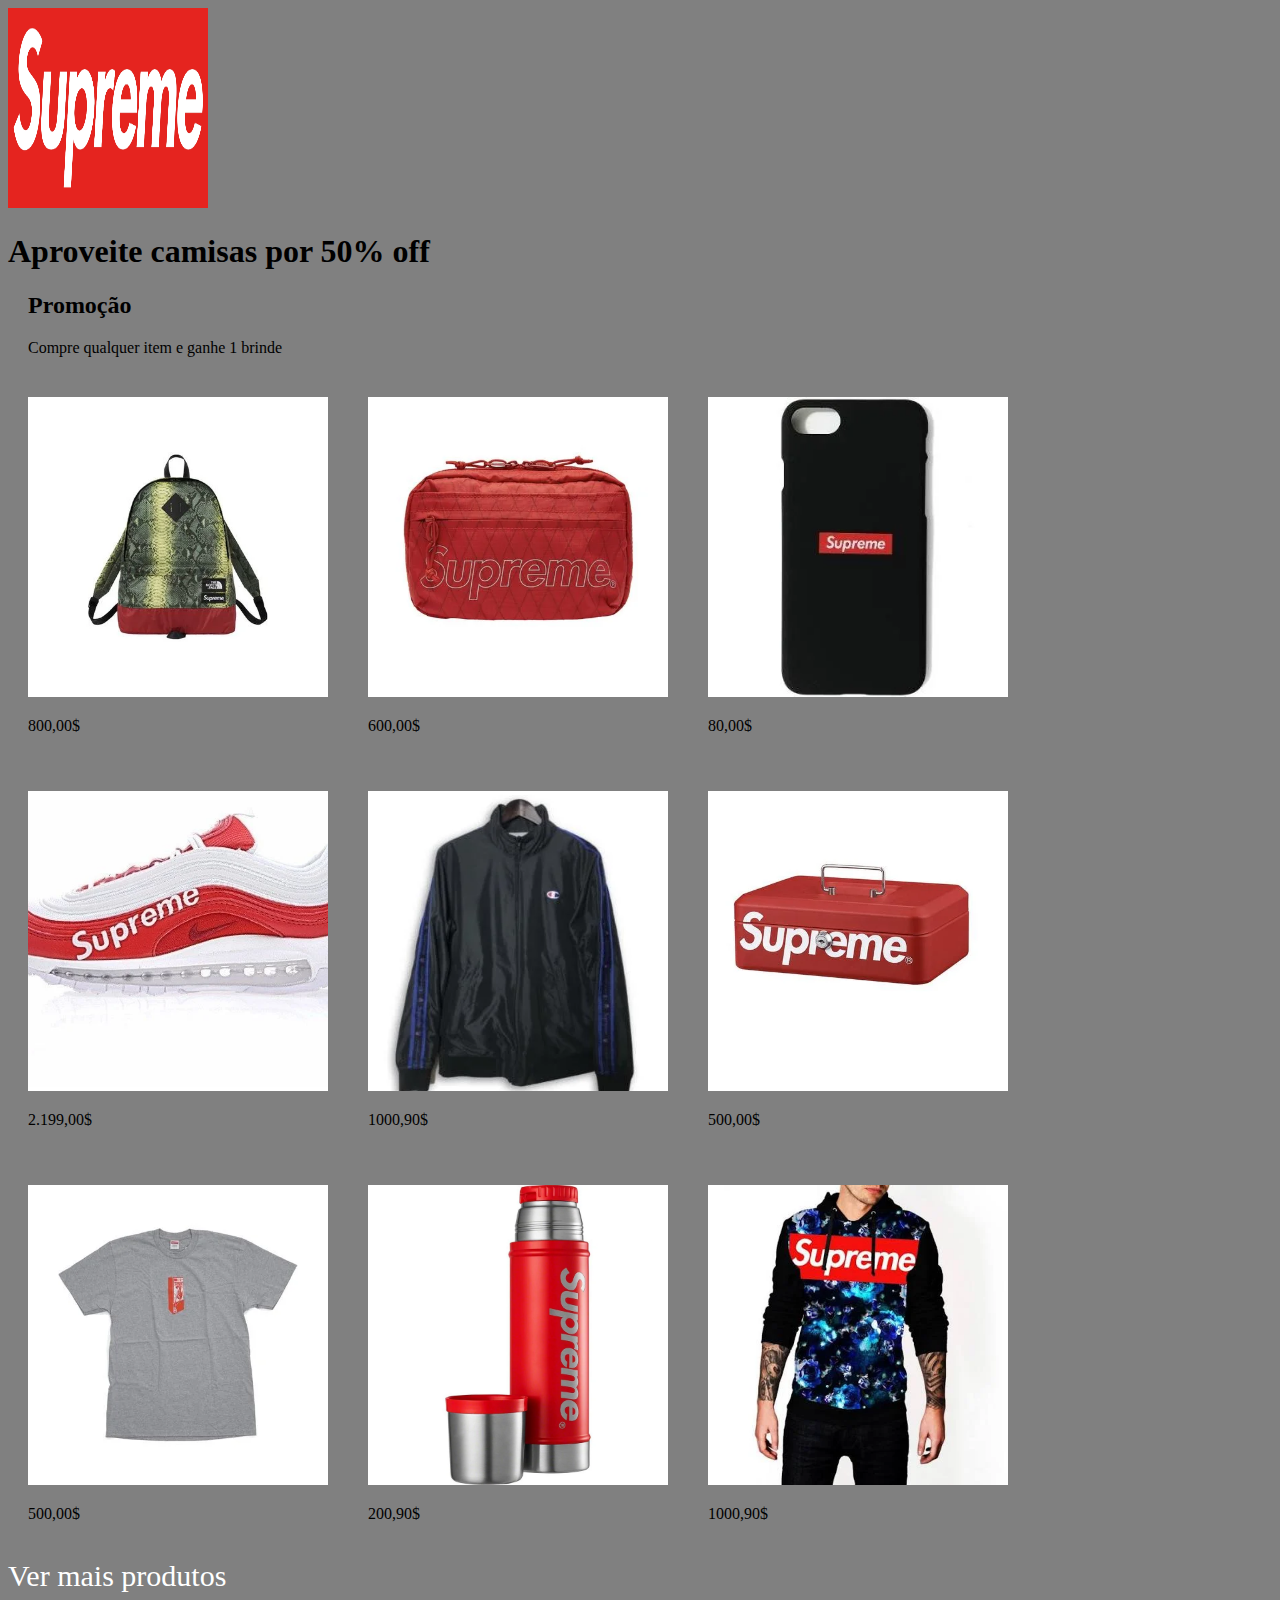
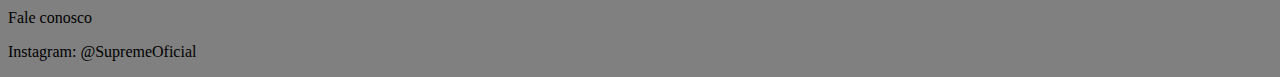
<file: index.html>
<!DOCTYPE html>
<html lang="pt-br">

<head>
    <meta charset="UTF-8">
    <meta name="viewport" content="width=device-width, initial-scale=1.0">
    <meta http-equiv="X-UA-Compatible" content="ie=edge">
    <title>SUPREME</title>
    <link rel="stylesheet" href="supreme.css">
    <style>
        h1,
        h2,
        body {
            background: grey
        }
    </style>
    <meta name="description" content="Site de vendas de acessórios e muito mais da marca Supreme">
    <meta name="keywords" content="Camisas,Jaqueta,SUPREME,Bolsa,Mochila,Moletom,Tênis">
    <meta name="author" content="Marciele Novais">
</head>

<body>
    <img src="Supreme-logo-newyork.webp" alt="Logo Supreme" width="200" height="200">
    <H1>Aproveite camisas por 50% off</H1>

        <div class="banner">
            <h2>Promoção</h2>
            <p>Compre qualquer item e ganhe 1 brinde</p>
        </div>
        <section>
    
            <div class="banner">
                <img src="mochila.webp" alt="Mochila Supreme">
                <p>800,00$</p>
            </div>


            <div class="banner">
                <img src="bolsa.webp" alt="Bolsa Supreme">
                <p>600,00$</p>
            </div>


            <div class="banner">
                <img src="capinha.webp" alt="Capinha de celular/ Iphone- Supreme">
                <p>80,00$</p>
            </div>


            <div class="banner">
                <img src="tenis.webp" alt="Tênis Supreme">
                <p>2.199,00$</p>
            </div>


            <div class="banner">
                <img src="jaqueta.webp" alt="Jaqueta Supreme">
                <p>1000,90$</p>
            </div>


            <div class="banner">
                <img src="caixaa.webp" alt="Caixa misteriosa Supreme">
                <p>500,00$</p>
            </div>


            <div class="banner">
                <img src="camisa.webp" alt="Camisa Supreme">
                <p>500,00$</p>
            
            </div>

            <div class="banner">
                    <img src="supp.webp" alt="Garrafa Vermelha Supreme">
                    <p>200,90$</p>
                </div>

                <div class="banner">
                        <img src="bart.webp" alt="Moletom Supreme">
                        <p>1000,90$</p>
                    </div>
        </section>
        <A href="produtos.html">Ver mais produtos</A>
        <p> Fale conosco</p>
        <p> Instagram: @SupremeOficial</p>
</body>

</html>
</file>
<file: supreme.css>
a {
    text-decoration: white none;
    font-size: 30px; 
    color: white
    }
    ul {
    list-style: none;
    margin: 0;
    display: flex;
    }
    nav {
    display: flex;
    justify-content: space-between;
    align-items: center; /*ALINHA VERTICALMENTE OS ITENS AO CENTRO*/
    }
    li {
    margin-left: 10px;
    }
    .logo {
    font-size: 40px;
    }


    img {
        max-width: 100%;
    }
section {
    display: flex;
    flex-wrap: wrap;
}
  .banner img {
    width: 300px;height: 300px; object-fit: cover;

    
  }
  .banner {
     margin: 20px
  }
</file>
